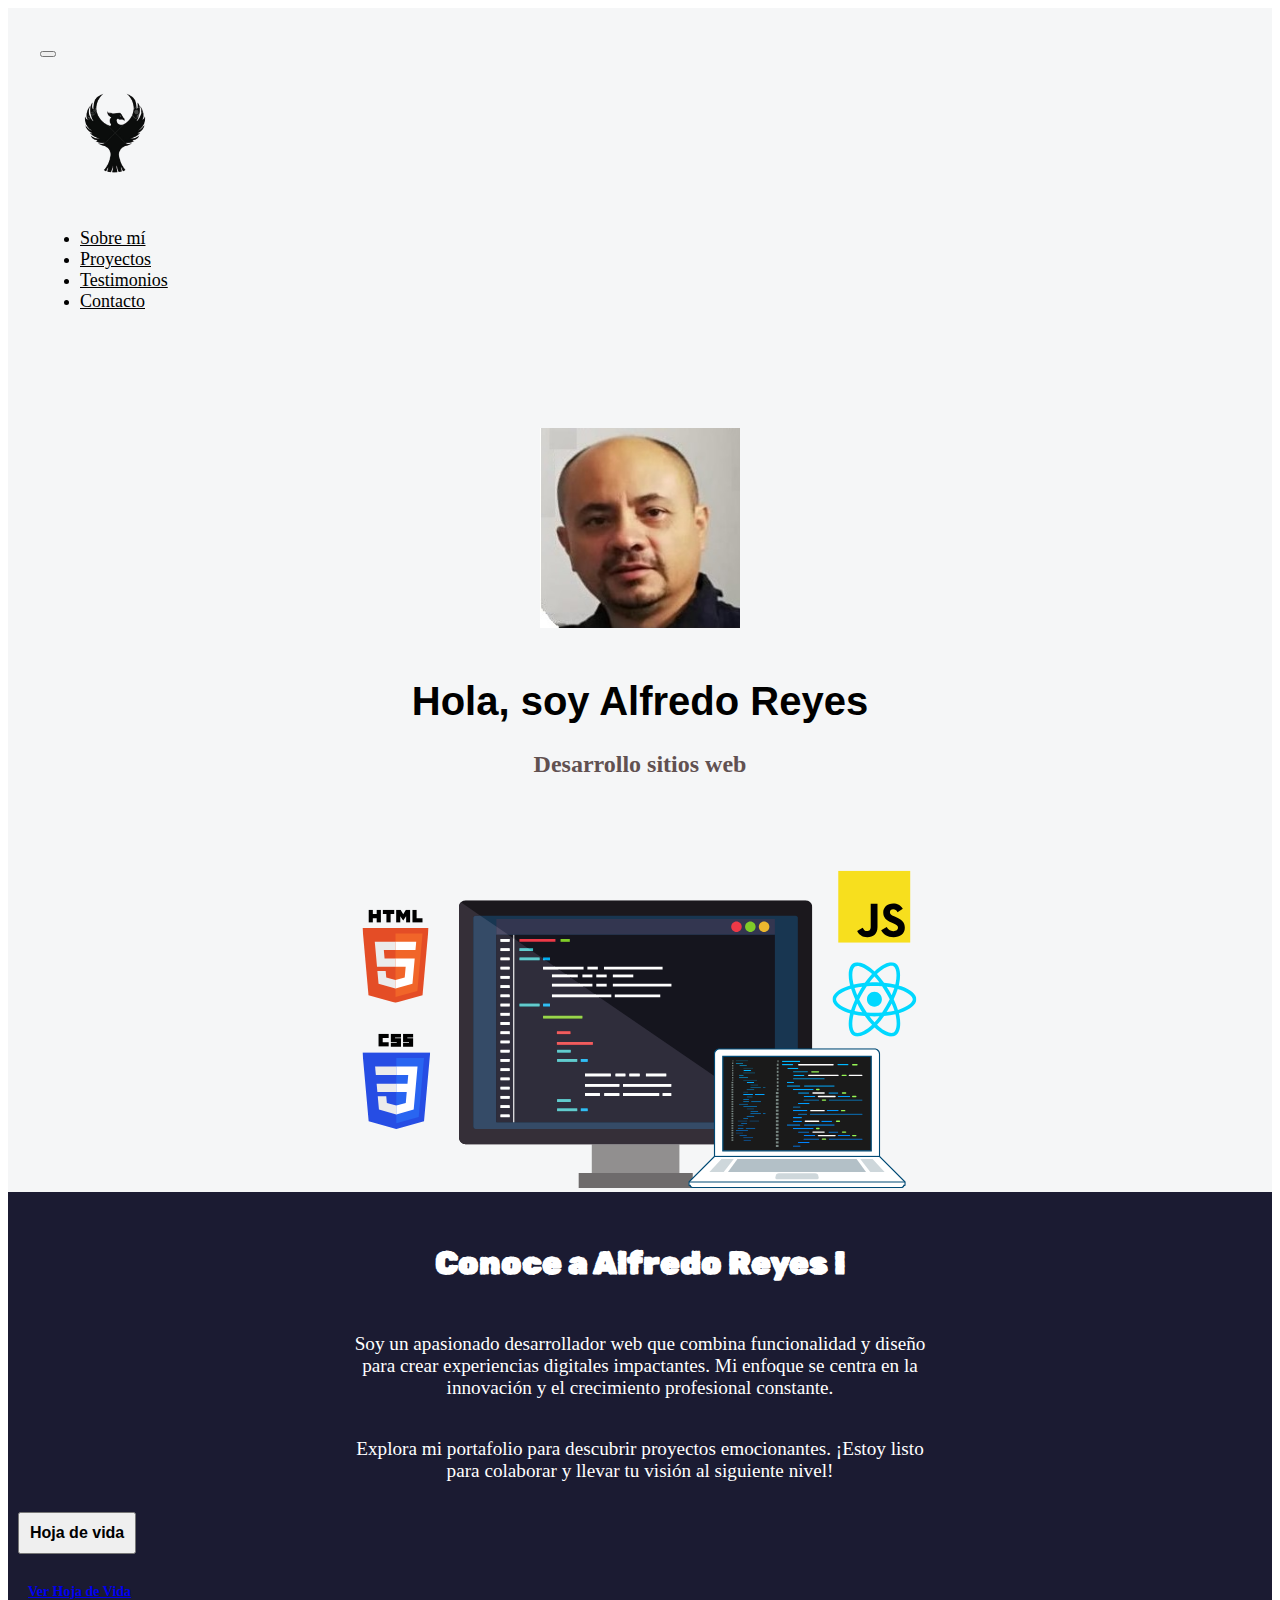
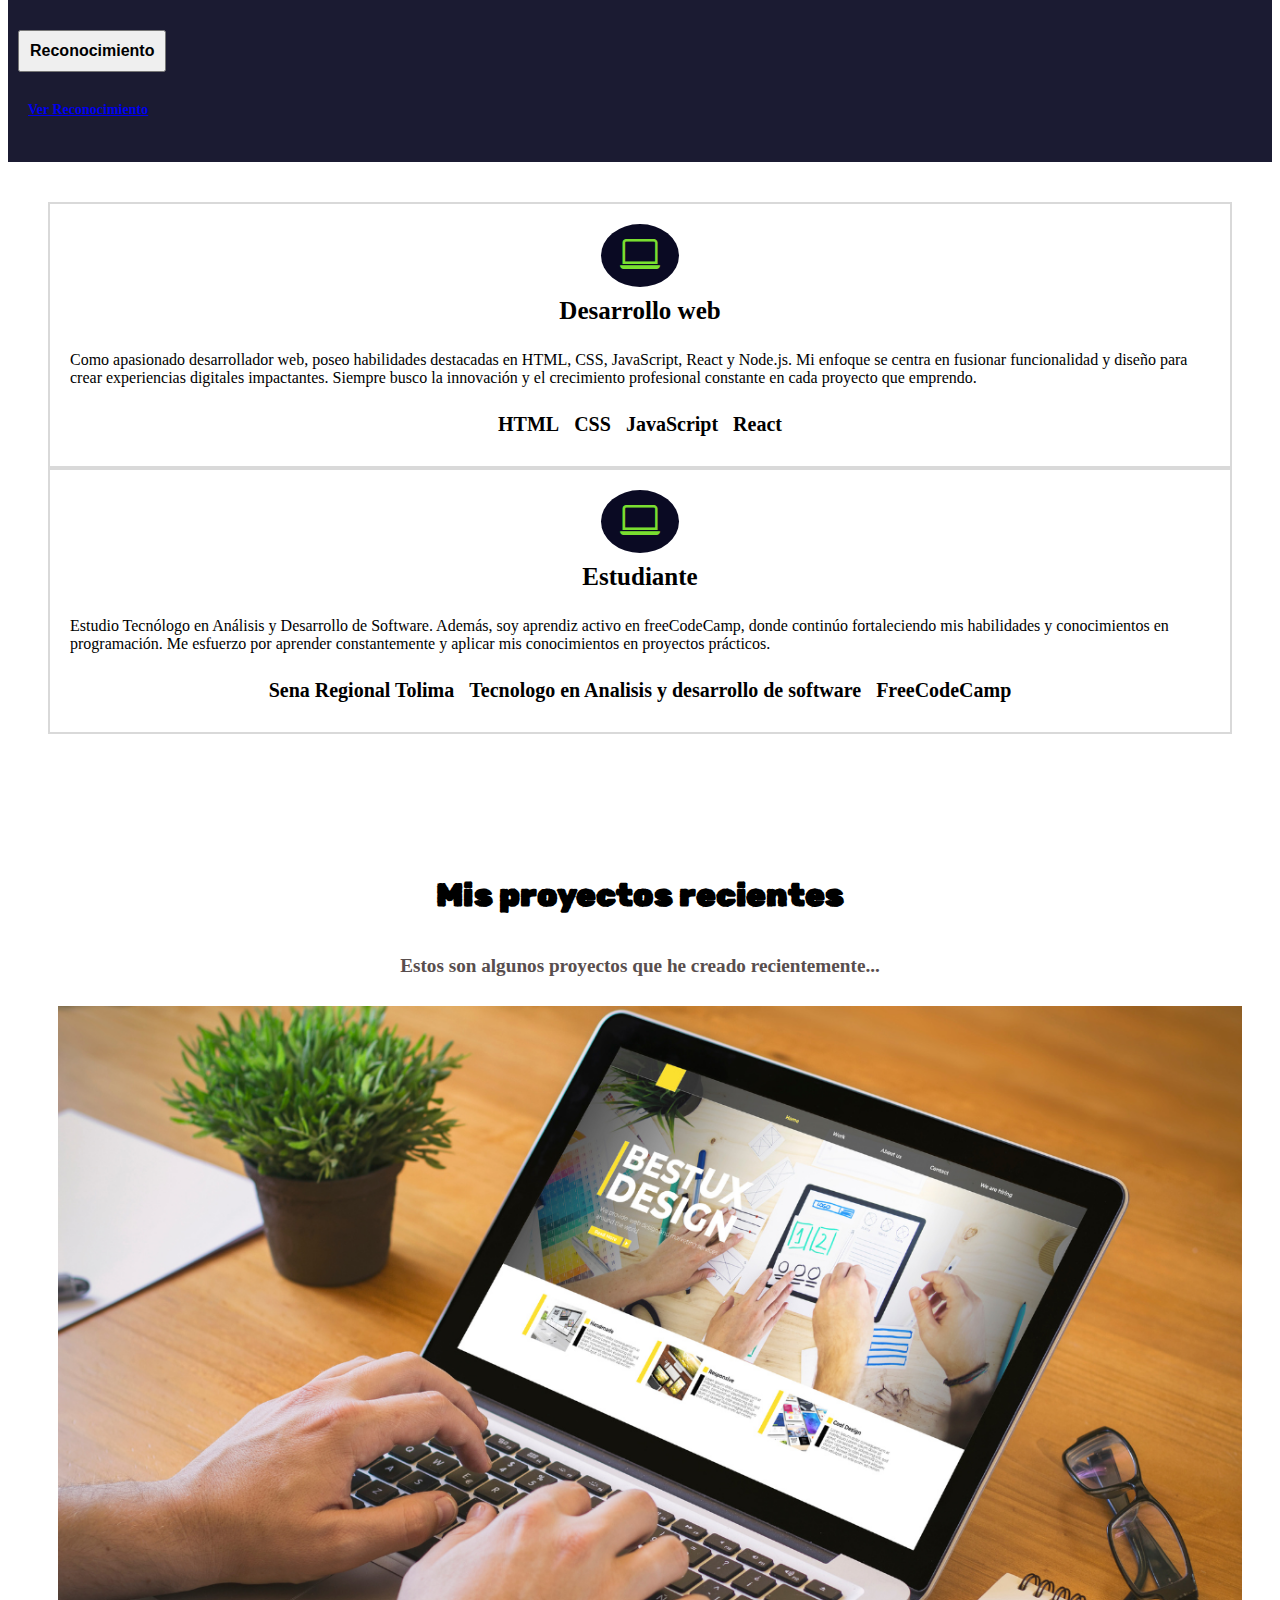
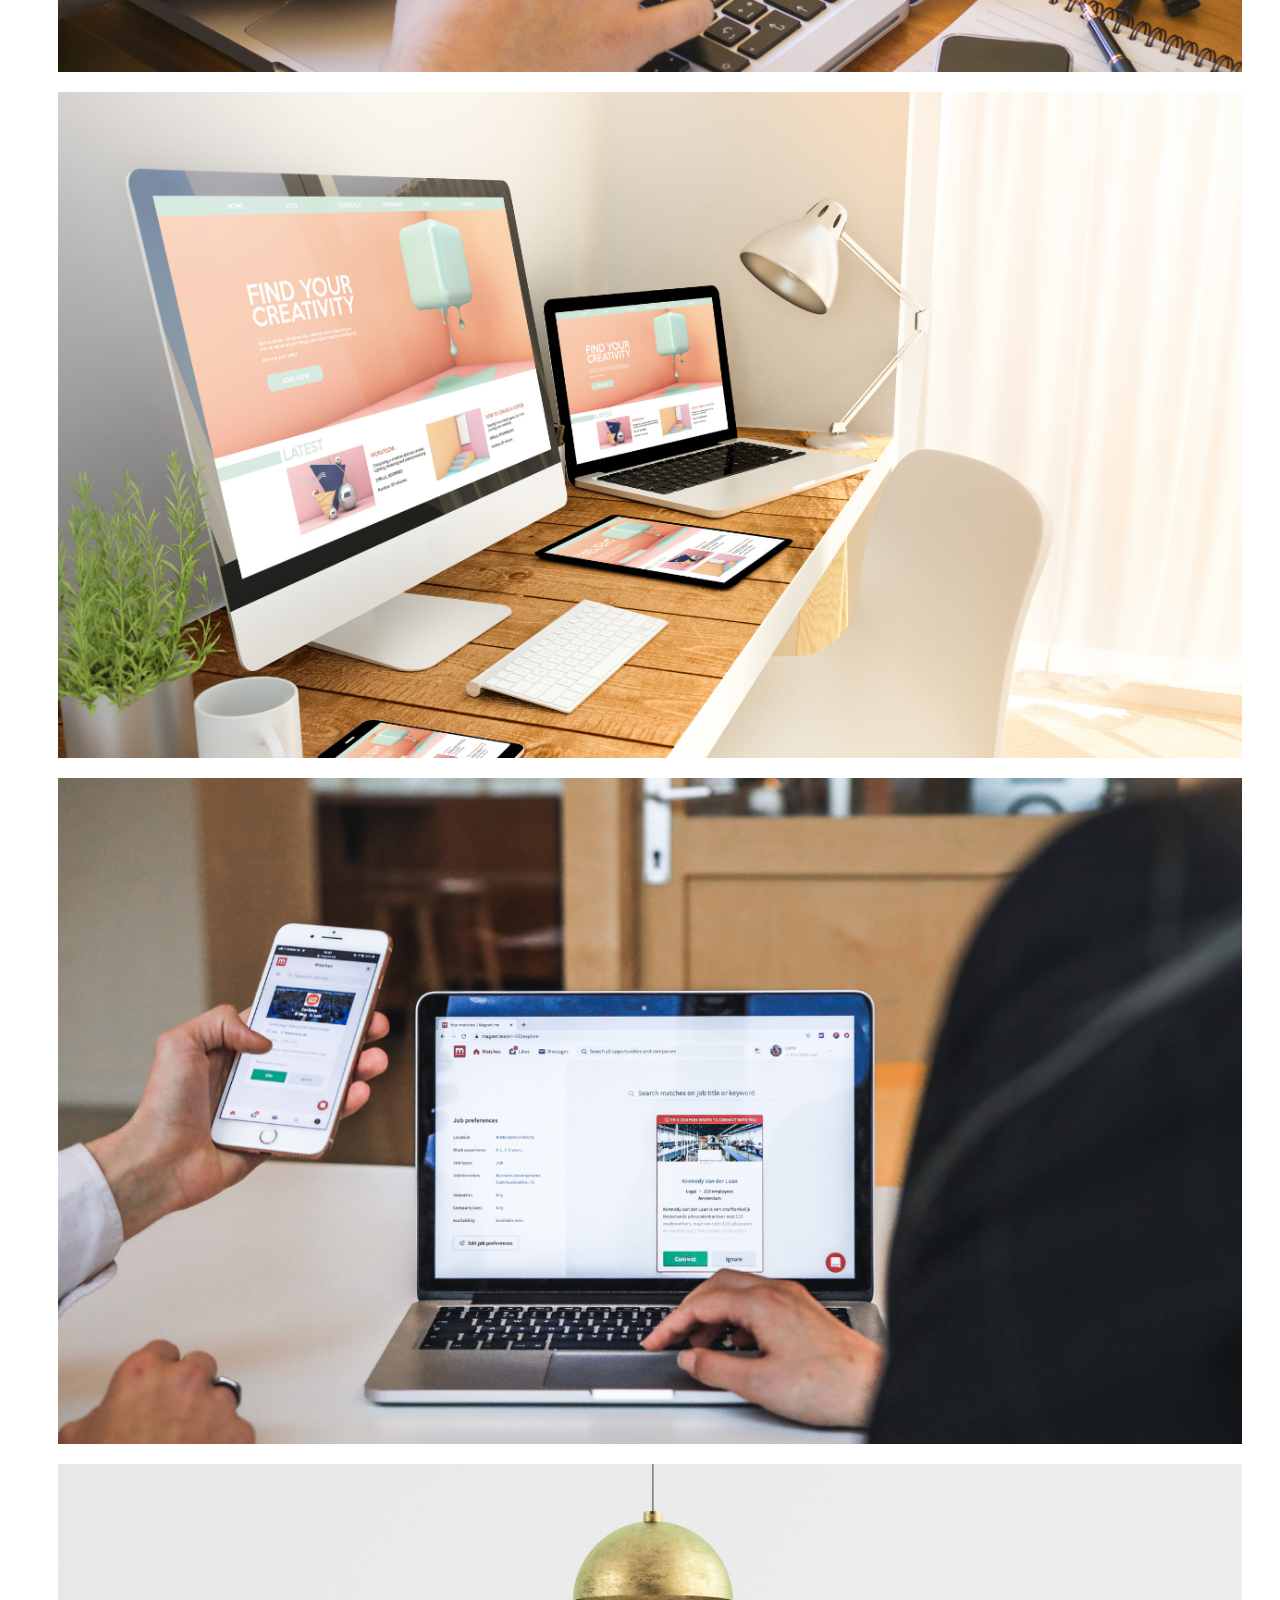
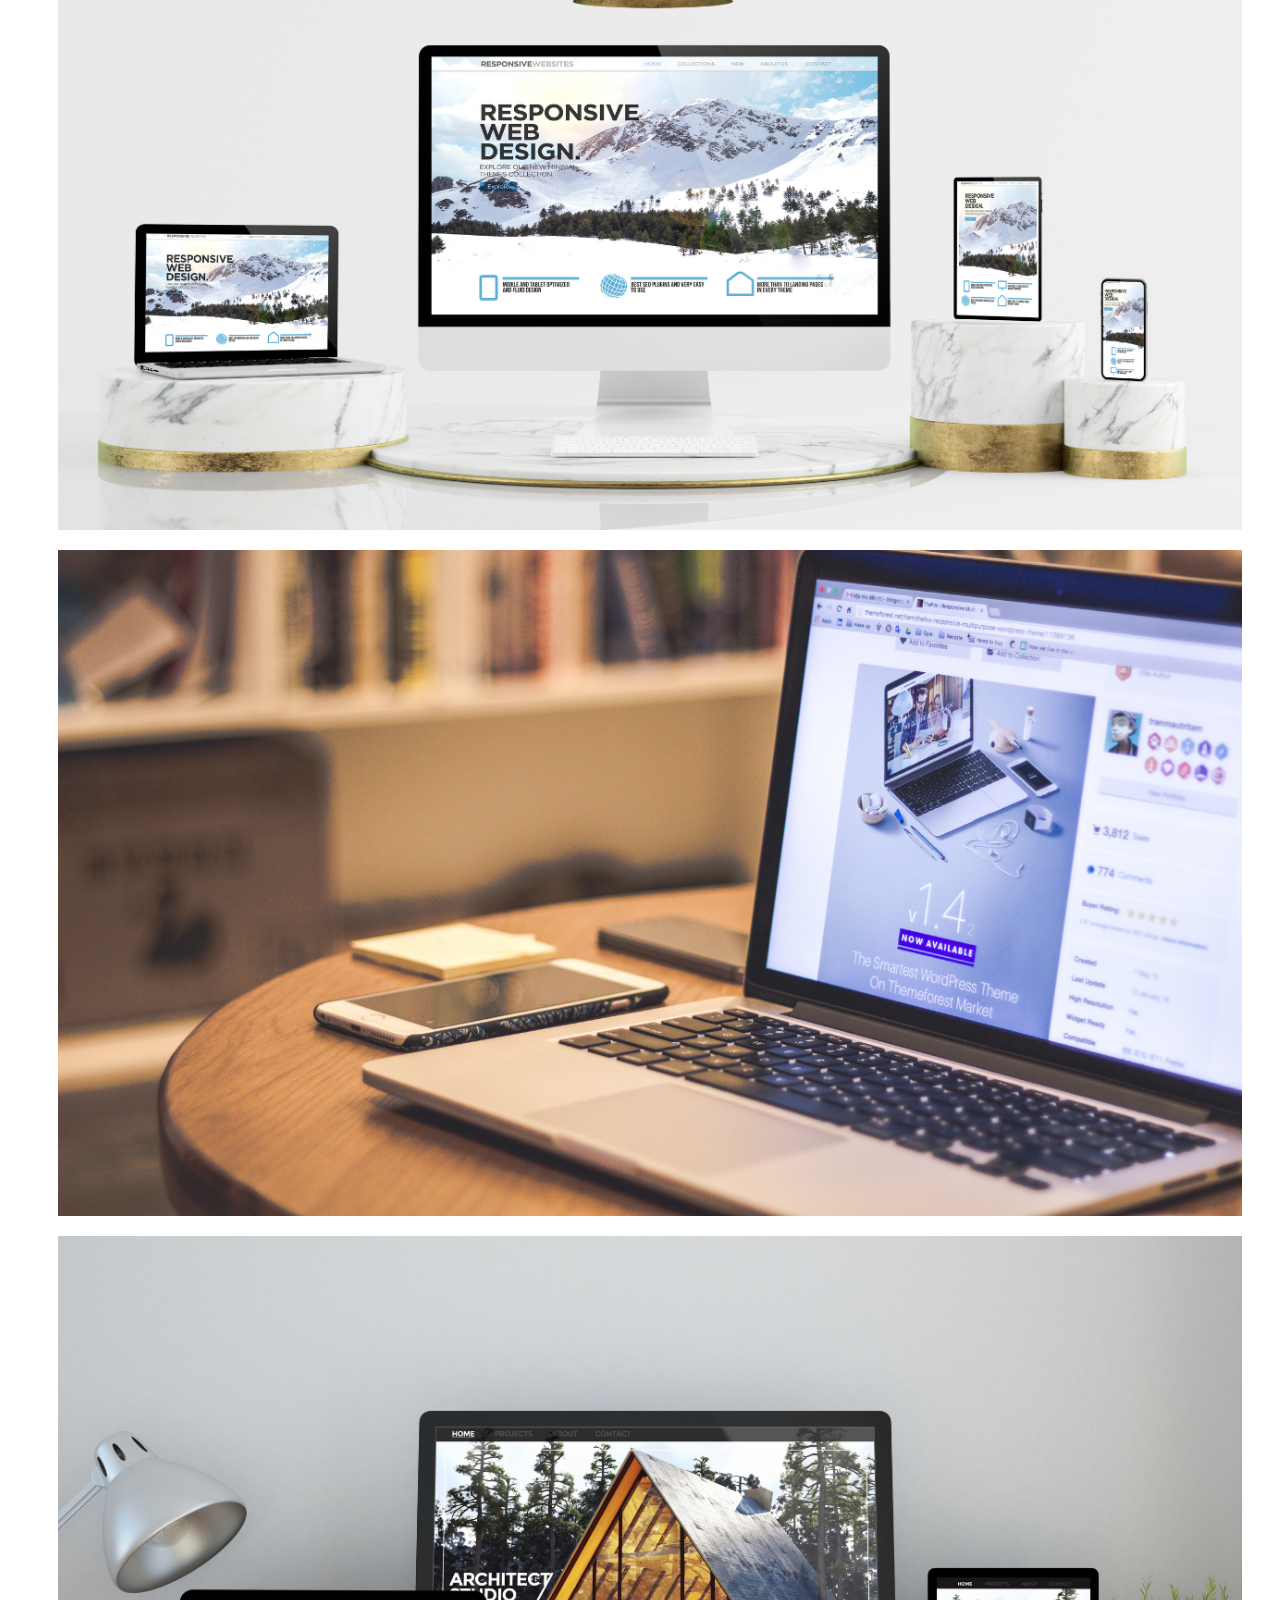
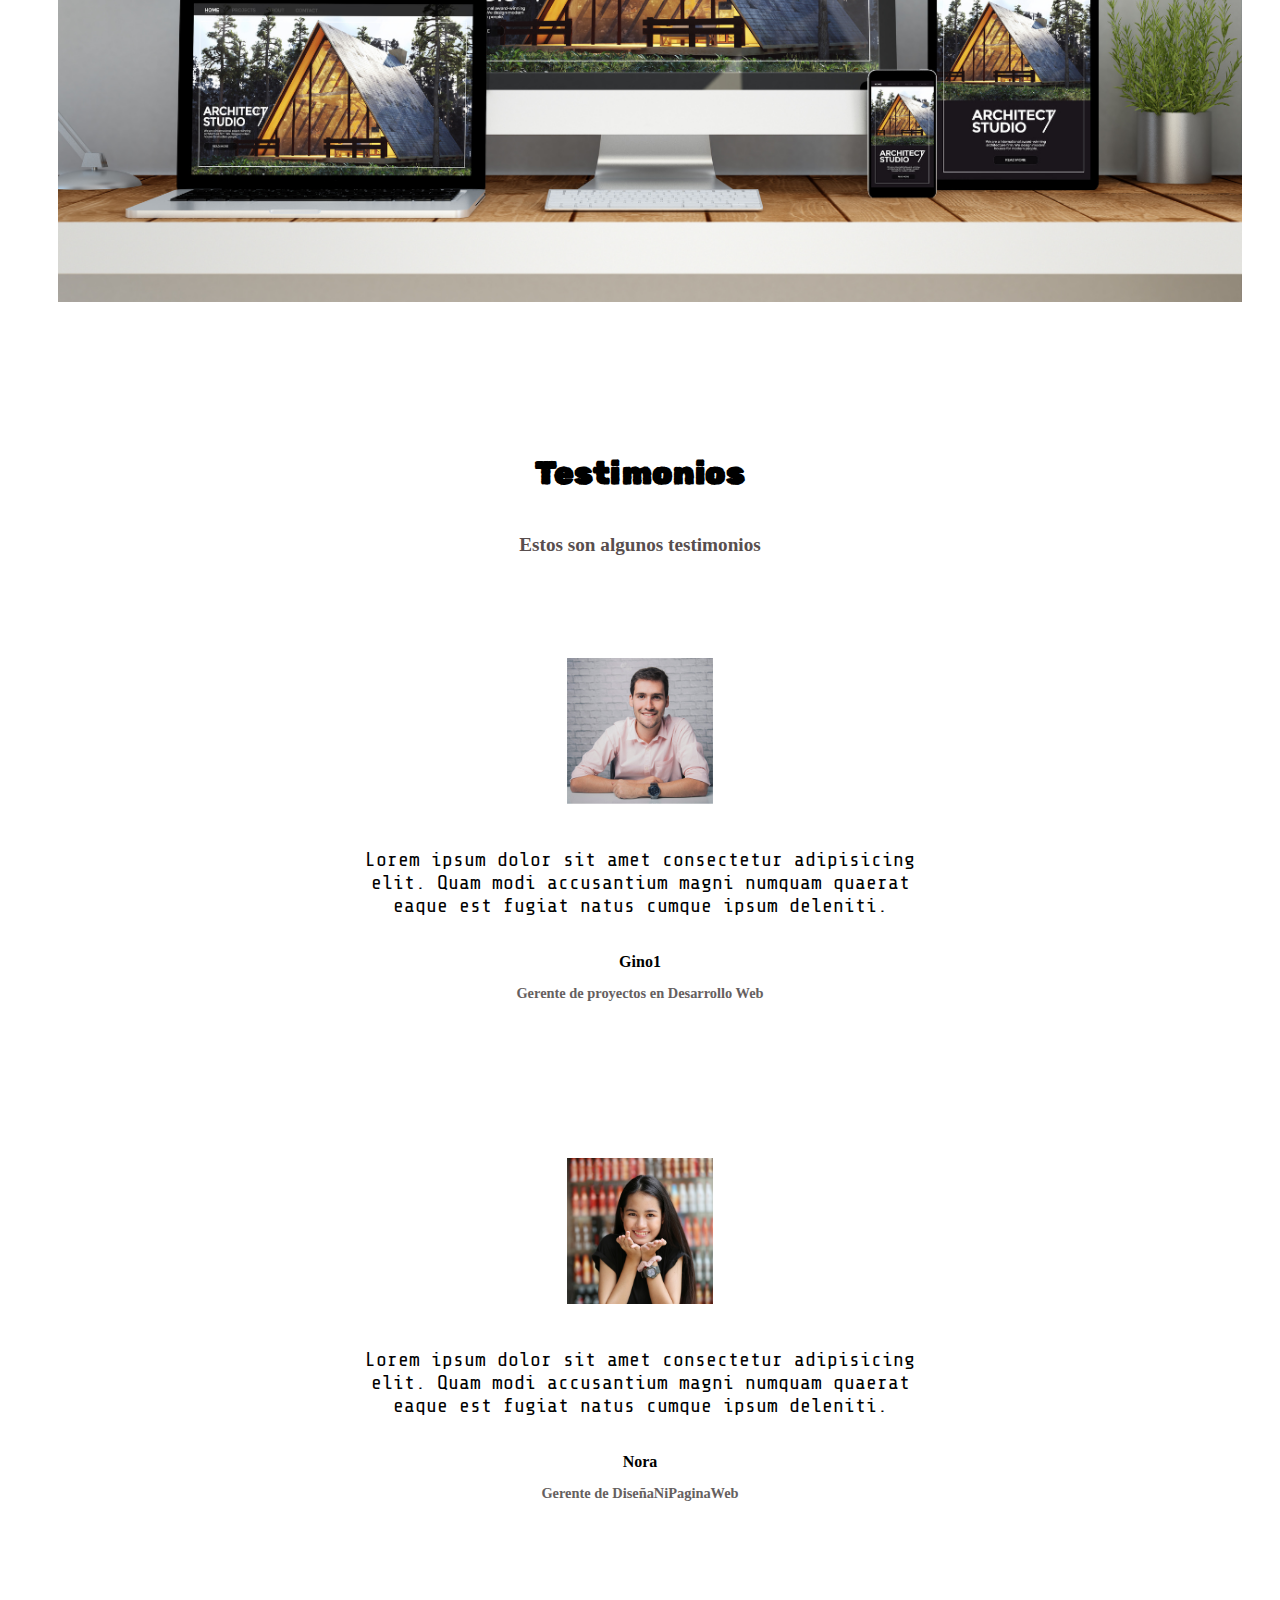
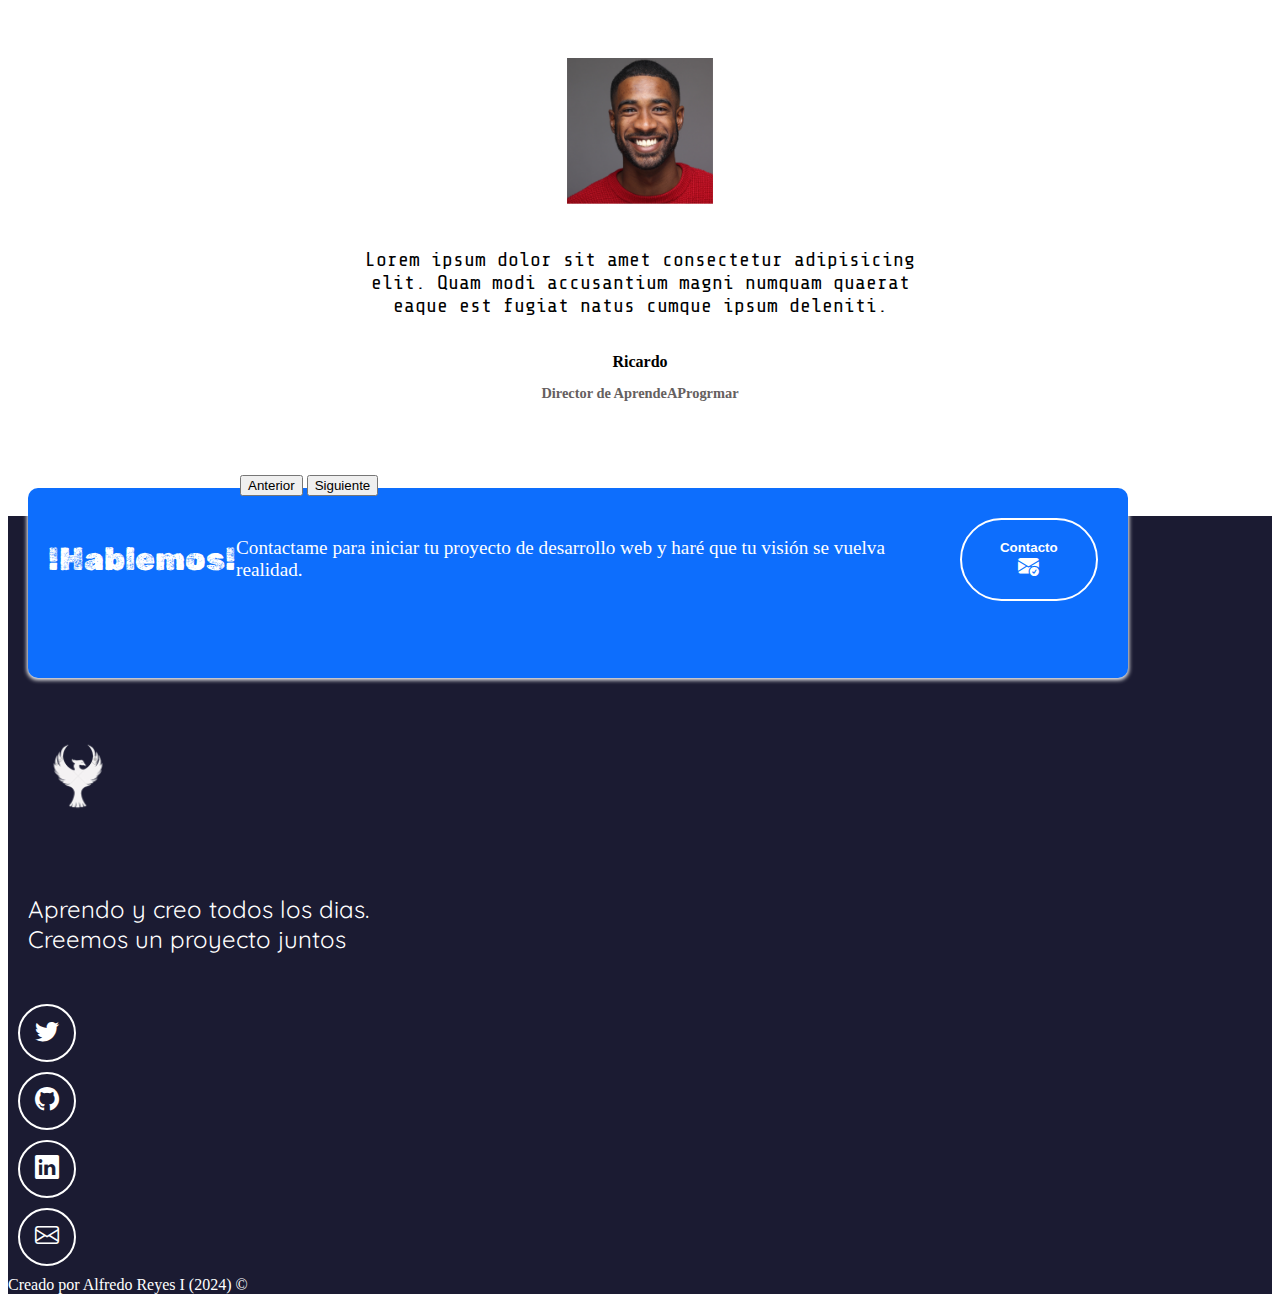
<file: index.html>
<!DOCTYPE html>
<html lang="es">

<head>
    <!-- Metadatos -->
    <meta charset="UTF-8">
    <meta name="author" content="Alfredo Reyes I">
    <meta name="description" content="Portafolio de desarrollo web de Alfredo Reyes I">
    <meta name="keywords" content="HTML, CSS, JavaScript, React, Node.js">
    <meta name="viewport" content="width=device-width, initial-scale=1.0">

    <!-- Título -->
    <title>Alfredo Reyes I | Desarrollo web</title>

    <!-- Favicon -->
    <link rel="icon" type="image/x-icon" href="/Imagenes/favicon-32x32.png" sizes="64x64">

    <!-- Bootstrap -->
    <link href="https://cdn.jsdelivr.net/npm/bootstrap@5.3.2/dist/css/bootstrap.min.css" rel="stylesheet"
        integrity="sha384-T3c6CoIi6uLrA9TneNEoa7RxnatzjcDSCmG1MXxSR1GAsXEV/Dwwykc2MPK8M2HN" crossorigin="anonymous">
    <!-- Iconos Bootstrap -->
    <link rel="stylesheet" href="https://cdn.jsdelivr.net/npm/bootstrap-icons@1.11.3/font/bootstrap-icons.min.css">
    <!-- CSS personalizado -->
    <link rel="stylesheet" href="style.css">
    <!-- Google font -->
    <link rel="preconnect" href="https://fonts.googleapis.com">
    <link rel="preconnect" href="https://fonts.gstatic.com" crossorigin>
    <link
        href="https://fonts.googleapis.com/css2?family=Quicksand:wght@300&family=Rubik+Dirt&family=Share+Tech+Mono&display=swap"
        rel="stylesheet">
</head>

<body>
    <!-- Barra de navegación -->
    <nav class="navbar navbar-expand-md navbar-light">
        <div class="container-fluid">
            <button class="navbar-toggler" type="button" data-bs-toggle="collapse" data-bs-target="#navbarToggler"
                aria-controls="navbarToggler" aria-expanded="false" aria-label="Toggle navigation">
                <span class="navbar-toggler-icon"></span>
            </button>
            <div class="collapse navbar-collapse" id="navbarToggler">
                <a class="navbar-brand" href="#">
                    <img src="/Imagenes/favicon-32x32.png" alt="logo de la página web" height="150">
                </a>
                <ul class="navbar-nav d-flex justify-content-center align-items-center">
                    <li class="nav-item">
                        <a class="nav-link active" aria-current="page" href="#sobre-mi-navegacion">Sobre mí</a>
                    </li>
                    <li class="nav-item">
                        <a class="nav-link" href="#proyectos">Proyectos</a>
                    </li>
                    <li class="nav-item">
                        <a class="nav-link" href="#testimonios">Testimonios</a>
                    </li>
                    <li class="nav-item">
                        <a class="nav-link" href="#contacto">Contacto</a>
                    </li>
                </ul>
            </div>
        </div>
    </nav>
    <!-- Contenido principal -->
    <section class="hero align-items-stetch">
        <div class="hero-principal d-flex flex-column justify-content-center align-items-center">
            <img class="hero-imagen-desarrollador rounded-circle" src="/Imagenes/Foto.jpg" alt="foto de desarrollador">
            <h1>Hola, soy Alfredo Reyes</h1>
            <h2>Desarrollo sitios web</h2>
        </div>
        <div class="hero-inferior">
            <img class="hero-inferior-imagen img-fluid" src="/Imagenes/hero-inferior.svg"
                alt="Monitor, iconos de legunaje de programacion">
        </div>
    </section>
    <!-- sobre mi -->
    <section id="sobre-mi-navegacion" class="sobre-mi seccion-oscura text-center">
        <div class="contenedor">
            <h2 class="seccion-titulo">Conoce a Alfredo Reyes I</h2>
            <p class="seccion-texto"> Soy un apasionado desarrollador web que combina funcionalidad y diseño para crear
                experiencias digitales impactantes. Mi enfoque se centra en la innovación y el crecimiento profesional
                constante.
            </p>
            <p class="seccion-texto"> Explora mi portafolio para descubrir proyectos emocionantes.
                ¡Estoy listo para colaborar y llevar tu visión al siguiente nivel!
            </p>
        </div>
        <!-- Acordeon -->
        <div class="accordion mx-auto" id="accordionExample">
            <div class="accordion-item">
                <h2 class="accordion-header">
                    <button class="accordion-button" type="button" data-bs-toggle="collapse"
                        data-bs-target="#collapseOne" aria-expanded="true" aria-controls="collapseOne">
                        <strong>Hoja de vida</strong>
                    </button>
                </h2>
                <div id="collapseOne" class="accordion-collapse collapse" data-bs-parent="#accordionExample">
                    <div class="accordion-body">
                        <a href="Imagenes/CV_Alfredo Reyes Ibarra (1).pdf" target="_blank" rel="noopener noreferrer">
                            <strong>Ver Hoja de Vida</strong>
                        </a>
                    </div>
                </div>
            </div>
            <div class="accordion-item">
                <h2 class="accordion-header">
                    <button class="accordion-button" type="button" data-bs-toggle="collapse"
                        data-bs-target="#collapseTwo" aria-expanded="false" aria-controls="collapseTwo">
                        <strong>Reconocimiento</strong>
                    </button>
                </h2>
                <div id="collapseTwo" class="accordion-collapse collapse" data-bs-parent="#accordionExample">
                    <div class="accordion-body">
                        <a href="/Imagenes/Mejor_aprendiz.pdf" target="_blank" rel="noopener noreferrer">
                            <strong>Ver Reconocimiento</strong>
                        </a>
                    </div>
                </div>
            </div>
        </div>
    </section>
    <!-- expriencia -->
    <section class="experiencia seccion-clara">
        <div class="container text-center">
            <div class="row">
                <!-- Desarrollo web -->
                <div class="columna col-12 col-md-6">
                    <i class="bi bi-laptop"></i>
                    <p class="experiencia-titulo">Desarrollo web</p>
                    <p class="text-justify">Como apasionado desarrollador web, poseo habilidades destacadas en HTML,
                        CSS, JavaScript, React y Node.js.
                        Mi enfoque se centra en fusionar funcionalidad y diseño para crear experiencias digitales
                        impactantes.
                        Siempre busco la innovación y el crecimiento profesional constante en cada proyecto que
                        emprendo.
                    </p>
                    <div class="badges-contenedor">
                        <span class="badge text-bg-primary">HTML</span>
                        <span class="badge text-bg-primary">CSS</span>
                        <span class="badge text-bg-primary">JavaScript</span>
                        <span class="badge text-bg-primary">React</span>
                    </div>

                </div>
                <!-- Estudiante -->
                <div class="columna col-12 col-md-6">
                    <i class="bi bi-laptop"></i>
                    <p class="experiencia-titulo">Estudiante</p>
                    <p class="text-justify">Estudio Tecnólogo en Análisis y Desarrollo de Software. Además, soy aprendiz
                        activo en freeCodeCamp,
                        donde continúo fortaleciendo mis habilidades y conocimientos en programación.
                        Me esfuerzo por aprender constantemente y aplicar mis conocimientos en proyectos prácticos.
                    </p>
                    <div class="badges-contenedor">
                        <span class="badge text-bg-primary">Sena Regional Tolima</span>
                        <span class="badge text-bg-primary">Tecnologo en Analisis y desarrollo de software</span>
                        <span class="badge text-bg-primary">FreeCodeCamp</span>
                    </div>
                </div>
            </div>

    </section>
    <!-- Proyectos -->
    <section id="proyectos" class="proyectos-recientes seccion-clara d-flex flex-column">
        <h2 class="seccion-titulo texto-negro">Mis proyectos recientes</h2>
        <h3 class="seccion-descripcion">Estos son algunos proyectos que he creado recientemente...</h3>
        <!-- Galeria de proyectos -->
        <div class="container text-center proyectos-contenedor">
            <div class="row">
                <!-- proyecto1 -->
                <div class="col-12 col-md-6 col-lg-4">
                    <div class="proyecto">
                        <img src="/Imagenes/proyecto1.png" alt="Proyecto 1">
                        <div class="overlay">
                            <p>Frontend "Veterinaria"</p>
                            <div class="iconos-contenedor">
                                <a href="https://github.com/Alfredo1101/veterinaria.git" target="_blank"
                                    rel="noopener noreferrer">
                                    <i class="bi bi-github"></i>
                                </a>
                                <a href="https://alfredo1101.github.io/veterinaria/" target="_blank"
                                    rel="noopener noreferrer">
                                    <i class="bi bi-laptop"></i>
                                </a>
                            </div>
                        </div>
                    </div>
                </div>
                <!-- proyecto2 -->
                <div class="col-12 col-md-6 col-lg-4">
                    <div class="proyecto">
                        <img src="/Imagenes/proyecto2.png" alt="Proyecto 2">
                        <div class="overlay">
                            <p>Frontend-JavaScript "Valor Reservación"</p>
                            <div class="iconos-contenedor">
                                <a href="https://github.com/Alfredo1101/Hotel_Castillo-_Formato.git" target="_blank"
                                    rel="noopener noreferrer">
                                    <i class="bi bi-github"></i>
                                </a>
                                <a href="https://alfredo1101.github.io/Hotel_Castillo-_Formato/" target="_blank"
                                    rel="noopener noreferrer">
                                    <i class="bi bi-laptop"></i>
                                </a>
                            </div>
                        </div>
                    </div>
                </div>
                <!-- proyecto3 -->
                <div class="col-12 col-md-6 col-lg-4">
                    <div class="proyecto">
                        <img src="/Imagenes/proyecto3.png" alt="Proyecto 3">
                        <div class="overlay">
                            <p>JavaScript<br>
                                "Juego Simon Dice"</p>
                            <div class="iconos-contenedor">
                                <a href="https://github.com/Alfredo1101/Juego-Simon-dice.git" target="_blank"
                                    rel="noopener noreferrer">
                                    <i class="bi bi-github"></i>
                                </a>
                                <a href="https://alfredo1101.github.io/Juego-Simon-dice/" target="_blank"
                                    rel="noopener noreferrer">
                                    <i class="bi bi-laptop"></i>
                                </a>
                            </div>
                        </div>
                    </div>
                </div>
                <!-- proyecto4 -->
                <div class="col-12 col-md-6 col-lg-4">
                    <div class="proyecto">
                        <img src="/Imagenes/proyecto4.png" alt="Proyecto 4">
                        <div class="overlay">
                            <p>React <br> "Calculadora"</p>
                            <div class="iconos-contenedor">
                                <a href="https://github.com/Alfredo1101/calculadora_react" target="_blank"
                                    rel="noopener noreferrer">
                                    <i class="bi bi-github"></i>
                                </a>
                                <a href="https://alfredo1101.github.io/calculadora_react/build" target="_blank"
                                    rel="noopener noreferrer">
                                    <i class="bi bi-laptop"></i>
                                </a>
                            </div>
                        </div>
                    </div>
                </div>
                <!-- proyecto5 -->
                <div class="col-12 col-md-6 col-lg-4">
                    <div class="proyecto">
                        <img src="/Imagenes/proyecto5.png" alt="Proyecto 5">
                        <div class="overlay">
                            <p>Proyecto 5</p>
                            <div class="iconos-contenedor">
                                <a href="https://github.com/" target="_blank" rel="noopener noreferrer">
                                    <i class="bi bi-github"></i>
                                </a>
                                <a href="https://www.freecodecamp.org/espanol/" target="_blank"
                                    rel="noopener noreferrer">
                                    <i class="bi bi-laptop"></i>
                                </a>
                            </div>
                        </div>
                    </div>
                </div>
                <!-- proyecto6 -->
                <div class="col-12 col-md-6 col-lg-4">
                    <div class="proyecto">
                        <img src="/Imagenes/proyecto6.png" alt="Proyecto 6">
                        <div class="overlay">
                            <p>Proyecto 6</p>
                            <div class="iconos-contenedor">
                                <a href="https://github.com/" target="_blank" rel="noopener noreferrer">
                                    <i class="bi bi-github"></i>
                                </a>
                                <a href="https://www.freecodecamp.org/espanol/" target="_blank"
                                    rel="noopener noreferrer">
                                    <i class="bi bi-laptop"></i>
                                </a>
                            </div>
                        </div>
                    </div>
                </div>
            </div>
        </div>
        <!-- <a href="https://github.com/" target="_blank" rel="noopener noreferrer">
            <button type="button" class="btn btn-info">Ver mas proyectos <i class="bi bi-arrow-right-circle-fill"></i></button>
        </a> -->
    </section>
    <!-- Testimonios -->
    <section id="testimonios" class="testimonios seccion-clara">
        <h2 class="seccion-titulo">Testimonios</h2>
        <h3 class="seccion-descripcion">Estos son algunos testimonios</h3>
        <!-- Carrusul -->
        <div id="testimonios-carrusel" class="carousel carousel-dark" data-bs-ride="carousel">
            <div class="carousel-inner">
                <div class="carousel-item active">
                    <div class="container">
                        <img class="testimonio-imagen rounded-circle serc" src="/Imagenes/cliente1.svg" alt="Cliente 1">
                        <p class="testimonio-texto">Lorem ipsum dolor sit amet consectetur adipisicing elit. Quam modi
                            accusantium magni numquam quaerat eaque est fugiat natus cumque ipsum deleniti.</p>
                        <div class="testimonio-info">
                            <p class="cliente">Gino1</p>
                            <p class="cargo">Gerente de proyectos en Desarrollo Web</p>
                        </div>

                    </div>
                </div>
                <div class="carousel-item">
                    <div class="container">
                        <img class="testimonio-imagen rounded-circle serc" src="/Imagenes/cliente2.svg" alt="Cliente 1">
                        <p class="testimonio-texto">Lorem ipsum dolor sit amet consectetur adipisicing elit. Quam modi
                            accusantium magni numquam quaerat eaque est fugiat natus cumque ipsum deleniti.</p>
                        <div class="testimonio-info">
                            <p class="cliente">Nora</p>
                            <p class="cargo">Gerente de DiseñaNiPaginaWeb</p>
                        </div>

                    </div>
                </div>
                <div class="carousel-item">
                    <div class="container">
                        <img class="testimonio-imagen rounded-circle serc" src="/Imagenes/cliente3.svg" alt="Cliente 1">
                        <p class="testimonio-texto">Lorem ipsum dolor sit amet consectetur adipisicing elit. Quam modi
                            accusantium magni numquam quaerat eaque est fugiat natus cumque ipsum deleniti.</p>
                        <div class="testimonio-info">
                            <p class="cliente">Ricardo</p>
                            <p class="cargo">Director de AprendeAProgrmar</p>
                        </div>

                    </div>
                </div>
            </div>
            <button class="carousel-control-prev" type="button" data-bs-target="#testimonios-carrusel">
                <span class="carousel-control-prev-icon" aria-hidden="true"></span>
                <span class="visually-hidden">Anterior</span>
            </button>
            <button class="carousel-control-next" type="button" data-bs-target="#testimonios-carrusel"
                data-bs-slide="next">
                <span class="carousel-control-next-icon" aria-hidden="true"></span>
                <span class="visually-hidden">Siguiente</span>
            </button>
        </div>
    </section>
    <!-- Contacto -->
    <section id="contacto" class="contacto seccion-oscura">
        <div class="container">
            <div class="container tex-center rectangulo d-fles justify-content-evenly">
                <div class="row">
                    <div class="col-12 col-md-4 seccion-titulo">!Hablemos!
                    </div>
                    <div class="col-12 col-md-4 descripcion">Contactame para iniciar tu proyecto de desarrollo web y
                        haré que tu visión se vuelva realidad.</div>
                    <div class="col-12 col-md-4">
                        <a href="mailto:alreyes1@hotmail.com">
                            <button type="button">Contacto
                                <i class="bi bi-envelope-check-fill"></i>
                            </button>
                        </a>

                    </div>
                </div>

            </div>

        </div>

    </section>
    <!-- Pie de pagina(footer) -->
    <footer class="seccion-oscura d-flex flex-column align-items-center justify-content-center">
        <img class="footer-logo" src="/Imagenes/favicon-32x32.png" alt="icono">
        <p class="footer-texto text-center">Aprendo y creo todos los dias.<br>Creemos un proyecto juntos</p>
        <div class="iconos-redes-sociales d-flex flex-wrap align-items-center justify-content-center">
            <a href="#" target="_blank" rel="noopener noreferrer"><i class="bi bi-twitter"></i></a>
            <a href="#" target="_blank" rel="noopener noreferrer"><i class="bi bi-github"></i></a>
            <a href="#" target="_blank" rel="noopener noreferrer"><i class="bi bi-linkedin"></i></a>
            <a href="mailto: alreyes1@hotmail.com" target="_blank" rel="noopener noreferrer"><i
                    class="bi bi-envelope"></i></a>
        </div>
        <div class="derechos-de-autor">Creado por Alfredo Reyes I (2024) &#169;</div>

    </footer>


    <!-- Scripts de Bootstrap -->
    <script src="https://cdn.jsdelivr.net/npm/bootstrap@5.3.2/dist/js/bootstrap.bundle.min.js"
        integrity="sha384-C6RzsynM9kWDrMNeT87bh95OGNyZPhcTNXj1NW7RuBCsyN/o0jlpcV8Qyq46cDfL"
        crossorigin="anonymous"></script>
</body>

</html>
</file>
<file: style.css>
/* Navbar */
.navbar {
    padding: 2rem;
    background: #f5f6f7;

}

.navbar-nav .nav-link {
    color: black;
    /* Color del texto normal */
    font-size: 18px;
    /* Tamaño de la fuente normal */
    transition: color 0.3s ease-in-out, font-size 0.3s ease-in-out;
    /* Efectos de transición */
}

/* Estilos para el hover en los elementos de navegación */
.navbar-nav .nav-link:hover {
    color: #1b1b32;
    /* Nuevo color al hacer hover */
    font-size: 20px;
    /* Nuevo tamaño de la fuente al hacer hover */
}


.navbar-collapse {
    align-items: center;
    justify-content: space-between;
}

/* Estilos Generales */
.section {
    display: flex;
    flex-direction: column;
    align-items: center;
    justify-content: center;
}

h1 {
    font-size: 2.5rem;
    font-family: 'Montserrat', sans-serif;
    /* No está claro por qué se repite la propiedad font-family aquí */
}

.seccion-oscura {
    color: white;
    background: #1b1b32;
}

.seccion-clara {
    color: black;
    background: white;
}

.seccion-titulo {
    font-size: 2rem;
    padding: 15px 0;
    font-family: 'Rubik Dirt', cursive;


}

.seccion-descripcion {
    font-size: 1.2rem;
    color: #584e4e;
    text-align: center;
}

.seccion-texto {
    font-size: 1.2rem;
    padding: 10px;
}

.btn-info {
    font-size: 1.1rem;
    margin: 20px;
    font-weight: bold;
}

.texto-negro {
    color: black;
}

.texto-blanco {
    color: white;
}

/* Contenido principal */
.hero {
    background: #f5f6f7;
    min-height: 450px;
    text-align: center;
}

.hero-principal {
    padding: 3rem;
}

.hero-imagen-desarrollador {
    width: 200px;
    height: 200px;
    margin: 20px;
}

.hero-principal h2 {
    font-size: 1.5rem;
    color: #615151;
}

/* Sobre mi */
.sobre-mi {
    height: 550px;
    padding: 10px;
}

.sobre-mi .contenedor {
    max-width: 600px;
    margin: 0 auto;
    text-align: center;
}

/* Ajustes generales para el acordeón */
.accordion {
    margin-bottom: 20px;
    height: 100px;
    width: 200px;
}

.accordion-button {
    padding: 10px;
    font-size: 16px;
}

.accordion-body {
    padding: 10px;
    font-size: 14px;
}

.accordion-height {
    max-height: 300px;
    overflow: auto;
}

.accordion-item:hover {
    opacity: 0.5;
}

/* Experiencia */
.experiencia {
    padding: 40px 40px 60px 40px;
}

.experiencia .columna {
    padding: 20px;
    border: 2px solid #8080804d;
    display: flex;
    flex-direction: column;
    align-items: center;
    justify-content: space-evenly;
    transition: all 0.2s ease-in;
}

.experiencia .columna:hover {
    color: white;
    background-color: #1b1b32;
}

.experiencia i {
    font-size: 2.5rem;
    color: #7ade30;
    background: #0a0a23;
    padding: 8px 19px;
    border-radius: 50%;
}

.experiencia-titulo {
    font-size: 25px;
    font-weight: bold;
    margin: 10px 0;
}

.badges-contenedor {
    font-size: 20px;
    font-weight: bold;
    margin: 10px 0;
}

.badge {
    margin: 5px;
}

/* Proyectos */
.proyectos-recientes {
    padding: 40px;
}

.proyectos-recientes img {
    height: 100%;
    width: 100%;
    padding: 10px;
    border-radius: 10px;
    display: block;
    transition: all 0.2s ease;
}

.proyectos-contenedor {
    padding-top: 60 px;
    margin-bottom: 40px;
}

.overlay {
    transition: all 0.2s ease;
    opacity: 0;
    position: absolute;
    top: 50%;
    left: 50%;
    transform: translate(-50%, -50%);
    text-align: center;
}

.overlay p {
    font-size: 20px;
    font-weight: bold;
    margin-bottom: 0;
}

.proyecto {
    position: relative;
}

.proyecto:hover img {
    opacity: 0.5;
}

.proyecto:hover .overlay {
    opacity: 1;
}

.overlay .iconos-contenedor {
    display: flex;
}

.overlay i {
    color: black;
    font-size: 60px;
    margin: 10px;
}

/* Testimonio */
.testimonios {
    max-width: 800px;
    margin: 0 auto;
    padding: 20px;
}

.testimonios .carousel {
    max-width: 800px;
}

.carousel-item {
    height: 500px;
}

.carousel-item .container {
    width: 100%;
    height: 100%;
    display: flex;
    flex-direction: column;
    align-items: center;
    justify-content: center;
}

.testimonio-imagen {
    height: 150px;
    width: 150px;
    margin: 10px 10px 20px 10px;
}

.testimonio-texto {
    max-width: 70%;
    font-size: 20px;
    text-align: center;
    font-family: 'Share Tech Mono', monospace;
}

.seccion-titulo {
    text-align: center;
}

.testimonio-info {
    font-weight: bold;
    text-align: center;
}

.testimonio-info p {
    margin-bottom: 0;
}

.testimonio-footer .cliente {
    font-size: 1.2rem;
}

.testimonio-info .cargo {
    font-size: 0.9rem;
    color: #656060;
}

/* Contacto */
.contacto .container {
    max-width: 1100px;
    min-height: 150px;
    padding: 20px;
}

.contacto .rectangulo {
    margin-top: -3rem;
    background-color: rgb(13, 110, 253);
    border-radius: 10px;
    box-shadow: 0px 1px 4px 1px white;
}

.contacto .row {
    width: 100%;
    display: flex;
    align-items: center;
}

.contacto .descripcion {
    color: white;
    font-size: 1.2rem;
}

.contacto button {
    color: white;
    font-weight: bold;
    background-color: transparent;
    border: 2px solid white;
    padding: 1.50em 2em;
    margin: 10px;
    border-radius: 100px;
    transition: all .2s ease-in-out;
}

.contacto button i {
    color: white;
    font-size: 1.3rem;
    transition: all 0.2s ease-in-out;
}

.contacto button:hover {
    background-color: white;
    color: black;
}

.contacto button:hover i {
    color: black;
}

/* Piede pagina (footer)*/
footer {
    min-height: 300px;
}

.footer-logo {
    height: 120px;
    width: 120px;
    margin: 10px;
    filter: invert(1);

}

.footer-texto {
    font-size: 1.5rem;
    padding: 20px;
    margin-bottom: 30px;
    font-family: Quicksand, sans-serif;
}

.iconos-redes-sociales a {
    width: 50px;
    height: 50px;
    display: flex;
    align-items: center;
    justify-content: center;
    padding: 2px;
    margin: 10px;
    border: 2px solid white;
    border-radius: 50%;
    transition: all 0.2s ease-in;
}

.iconos-redes-sociales i {
    color: white;
    font-size: 1.5rem;
    transform: all 0.2s ease-in;
}

.iconos-redes-sociales a:hover {
    background-color: white;
    border: 2px solid rgb(13, 110, 253);
}

.iconos-redes-sociales a:hover i {
    color: black;
}

.derecho-de-autor {
    font-size: 15px;
    color: #aeaeae;
    padding: 20px;
}

/* Adaptable responsible */
@media screen and (max-width: 767px) {
    .navbar-brand {
        display: none;
    }
}

@media screen and (max-width: 800px) {
    .testimonio-imagen {
        height: 100px;
        width: 80px;
    }

    .testimonio-texto {
        font-size: 18px;
    }

    .testimonios {
        padding: 30px;
    }
}

@media screen and (min-width: 700px) {
    .hero-inferior-imagen {
        max-width: 600px;
    }
}

@media screen and (max-width: 400px) {
    .overlay p {
        font-size: 18px;
    }

    .overlay i {
        font-size: 40px;
    }
}

@media (min-width: 768px) {
    body {
        max-height: 100vh;
        overflow-y: auto;
    }
}

@media (max-width: 576px) {
    .badge-container {
        text-align: center;
        /* Centra el badge en pantallas más pequeñas */
    }

    .badge.text-bg-primary {
        display: inline-block;
        /* Muestra el badge en línea */
        white-space: normal;
        /* Permite el retorno de línea si es necesario */
    }
}

@media (max-width: 767px) {
    .sobre-mi {
        overflow-y: auto;
        /* Agrega una barra de desplazamiento si es necesario */
    }
}
</file>
